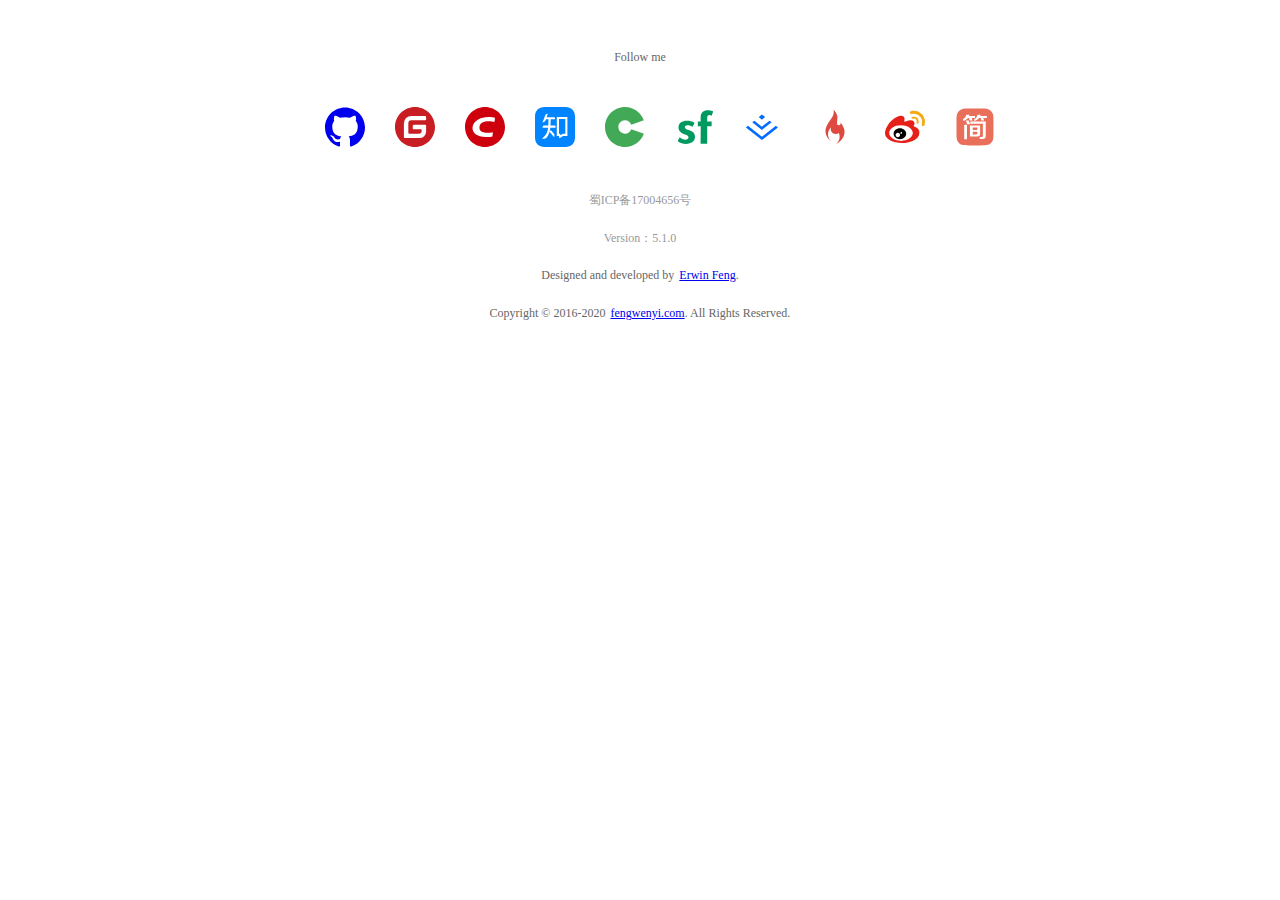
<file: common/footer.html>
<!DOCTYPE html>
<html lang="en">
<head>
    <meta charset="UTF-8">
    <title>Footer</title>

<!--    <link rel="stylesheet" href="../static/iconfont/iconfont.css">-->
    <link rel="stylesheet" href="../static/css/common/footer.css">

</head>
<body>
<!--
github
gitee
csdn
zhihu
oschina
segmentfault
juejin
imooc
jianshu
微博
-->
    <div class="f-footer">
        <p class="follow-me">Follow me</p>
        <div class="f-social-contact">
            <div class="wyf-center">
                <ul class="f-social-contact-list">
                    <li class="f-social-contact-item">
                        <a class="f-a-goto-link" href="https://github.com/fengwenyi" title="Erwin Feng on Github">
                            <svg class="icon" aria-hidden="true">
                                <use xlink:href="#icon-github"></use>
                            </svg>
                        </a>
                    </li>
                    <li class="f-social-contact-item">
                        <a class="f-a-goto-link" href="https://gitee.com/fengwenyi" title="Erwin_Feng on Gitee">
                            <svg class="icon" aria-hidden="true">
                                <use xlink:href="#icon-gitee"></use>
                            </svg>
                        </a>
                    </li>
                    <li class="f-social-contact-item">
                        <a class="f-a-goto-link" href="https://blog.csdn.net/qq_28336351" title="Erwin Feng on Csdn">
                            <svg class="icon" aria-hidden="true">
                                <use xlink:href="#icon-csdn"></use>
                            </svg>
                        </a>
                    </li>
                    <li class="f-social-contact-item">
                        <a class="f-a-goto-link" href="https://www.zhihu.com/people/wenyifeng" title="冯文议 on Zhihu">
                            <svg class="icon" aria-hidden="true">
                                <use xlink:href="#icon-zhihu"></use>
                            </svg>
                        </a>
                    </li>
                    <li class="f-social-contact-item">
                        <a class="f-a-goto-link" href="https://my.oschina.net/fengwenyi" title="Erwin_Feng on OSChina">
                            <svg class="icon" aria-hidden="true">
                                <use xlink:href="#icon-oschina"></use>
                            </svg>
                        </a>
                    </li>
                    <li class="f-social-contact-item">
                        <a class="f-a-goto-link" href="https://segmentfault.com/u/fengwenyi" title="Erwin_Feng on SegmentFault">
                            <svg class="icon" aria-hidden="true">
                                <use xlink:href="#icon-iconsf-copy"></use>
                            </svg>
                        </a>
                    </li>
                    <li class="f-social-contact-item">
                        <a class="f-a-goto-link" href="https://juejin.im/user/58c81d91128fe100604abf2e" title="Erwin_Feng on Juejin">
                            <svg class="icon" aria-hidden="true">
                                <use xlink:href="#icon-juejin-logo"></use>
                            </svg>
                        </a>
                    </li>
                    <li class="f-social-contact-item">
                        <a class="f-a-goto-link" href="https://www.imooc.com/u/2815937" title="Erwin_Feng on iMooc">
                            <svg class="icon" aria-hidden="true">
                                <use xlink:href="#icon-mukewang"></use>
                            </svg>
                        </a>
                    </li>
                    <li class="f-social-contact-item">
                        <a class="f-a-goto-link" href="https://weibo.com/u/5254904110" title="冯文议 on Weibo">
                            <svg class="icon" aria-hidden="true">
                                <use xlink:href="#icon-weibo"></use>
                            </svg>
                        </a>
                    </li>
                    <li class="f-social-contact-item">
                        <a class="f-a-goto-link" href="https://www.jianshu.com/u/c1a1f1fefc78" title="Erwin_Feng on Jianshu">
                            <svg class="icon" aria-hidden="true">
                                <use xlink:href="#icon-jianshu"></use>
                            </svg>
                        </a>
                    </li>
                </ul>
            </div>
        </div>
        <p class="f-record">
            蜀ICP备17004656号
        </p>
        <p class="f-version">Version：5.1.0</p>
        <p>Designed and developed by <a href="https://www.fengwenyi.com">Erwin Feng</a>.</p>
        <p>Copyright &copy; 2016-2020 <a href="https://www.fengwenyi.com">fengwenyi.com</a>. All Rights Reserved.</p>
    </div>

    <script src="../static/iconfont/iconfont.js"></script>
</body>
</html>
</file>
<file: static/iconfont/iconfont.css>
@font-face {font-family: "iconfont";
  src: url('iconfont.eot?t=1585613094613'); /* IE9 */
  src: url('iconfont.eot?t=1585613094613#iefix') format('embedded-opentype'), /* IE6-IE8 */
  url('[data-uri]') format('woff2'),
  url('iconfont.woff?t=1585613094613') format('woff'),
  url('iconfont.ttf?t=1585613094613') format('truetype'), /* chrome, firefox, opera, Safari, Android, iOS 4.2+ */
  url('iconfont.svg?t=1585613094613#iconfont') format('svg'); /* iOS 4.1- */
}

.iconfont {
  font-family: "iconfont" !important;
  font-size: 16px;
  font-style: normal;
  -webkit-font-smoothing: antialiased;
  -moz-osx-font-smoothing: grayscale;
}

.icon-entypomenu:before {
  content: "\e96d";
}

.icon-eye:before {
  content: "\f28f";
}

.icon--bubblechatcommentmessagespeechtalk:before {
  content: "\e690";
}

.icon-wenji:before {
  content: "\e636";
}

.icon-mukewang:before {
  content: "\e601";
}

.icon-time:before {
  content: "\e7c8";
}

.icon-iconsf-copy:before {
  content: "\e602";
}

.icon-yuedu:before {
  content: "\e635";
}

.icon-gitee:before {
  content: "\e603";
}

.icon-weibo:before {
  content: "\e63f";
}

.icon-juejin-logo:before {
  content: "\e604";
}

.icon-oschina:before {
  content: "\e605";
}

.icon-zhihu:before {
  content: "\e606";
}

.icon-github:before {
  content: "\e709";
}

.icon-csdn:before {
  content: "\e600";
}

.icon-jianshu:before {
  content: "\e775";
}
</file>
<file: static/css/common/footer.css>
@charset "UTF-8";

.f-footer {
    width: 100%;
    padding-top: 30px;
    padding-bottom: 30px;
    background-color: #fff;
}
.f-footer .f-follow-me {
    display: flex;
    justify-content: center;
}
.f-footer .f-social-contact .f-social-contact-list {
    display: flex;
    justify-content: center;
    flex-wrap: wrap;
}

.f-footer .f-social-contact .f-social-contact-list .f-social-contact-item {
    width: 70px;
    height: 70px;
    display: flex;
    align-items: center;
    justify-content: center;
}
.f-footer .f-social-contact .f-social-contact-list .f-social-contact-item .f-a-goto-link {

}
.f-footer .f-social-contact .f-social-contact-list .f-social-contact-item .f-a-goto-link:hover {
    color: #333;
}
.f-footer .f-social-contact .f-social-contact-list .f-social-contact-item .f-a-goto-link .icon {
    width: 1em;
    height: 1em;
    vertical-align: -0.15em;
    fill: currentColor;
    overflow: hidden;
    font-size: 40px;
    transition: font-size 0.25s linear, width 0.25s linear;
}
.f-footer .f-social-contact .f-social-contact-list .f-social-contact-item .f-a-goto-link .icon:hover {
    font-size: 60px;
}

.f-footer .f-record {
    display: flex;
    justify-content: center;
    color: #999;
    margin-top: 30px;
}
.f-footer .f-version {
    display: flex;
    justify-content: center;
    color: #999;
}
.f-footer > p {
    display: flex;
    justify-content: center;
    height: 26px;
    font-size: 12px;
    color: #666;
}
.f-footer > p > a {
    margin-left: 5px;
}

@media only screen and (max-width: 960px) {
    .wyf-center {
        width: 90%;
    }
}
@media (prefers-color-scheme: dark) {
    .f-footer {
        background-color: #333;
    }
    .f-footer > p {
        color: #bbb;
    }
    .f-footer > p > a {
        color: #bbb;
    }
    .f-footer > p > a:hover {
        color: #ddd;
    }
    .f-footer .follow-me {
        color: #fff;
    }
    .f-footer .f-social-contact .f-social-contact-list .f-social-contact-item .f-a-goto-link {
        color: #c3c3c3;
    }
    .f-footer .f-social-contact .f-social-contact-list .f-social-contact-item .f-a-goto-link:hover {
        color: #fff;
    }
}
</file>
